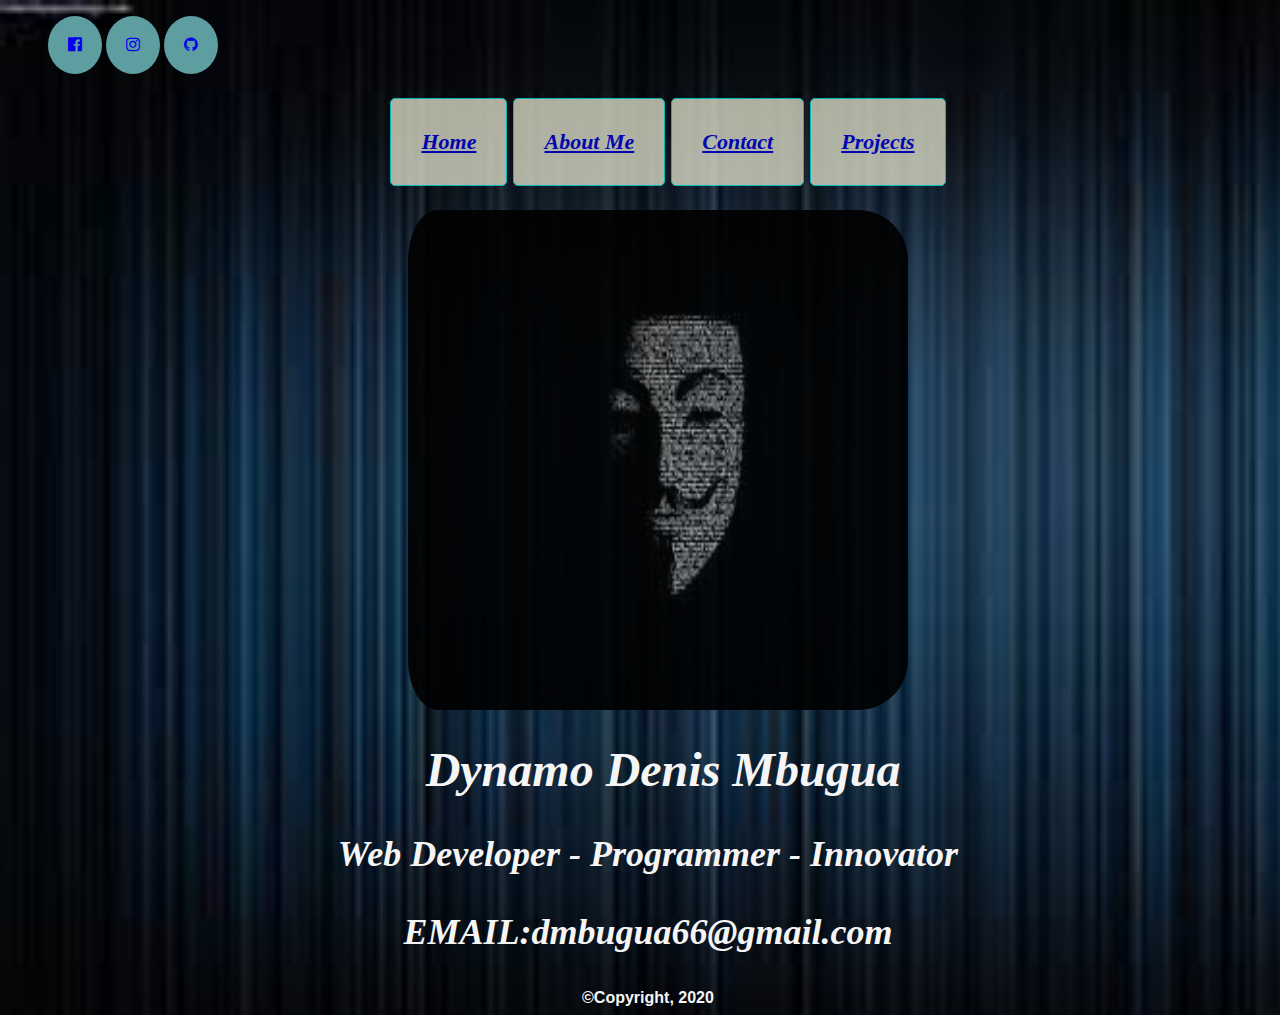
<file: index.html>
<!DOCTYPE html>
<html lang="en">
<head>
    <meta charset="UTF-8">
    <meta name="viewport" content="width=device-width, initial-scale=1.0">
    <meta http-equiv="X-UA-Compatible" content="ie=edge">
    <link rel="stylesheet" type="text/css" href="style.css">
    <link rel="stylesheet" href="https://stackpath.bootstrapcdn.com/font-awesome/4.7.0/css/font-awesome.min.css">
    <title>Denis Mbugua</title>
</head>
<body class="container">
    <div id="icons">
        <ul>
            <li><a href="http://facebook.com" target="_blank" title="Facebook"><i class="fa fa-facebook-official" aria-hidden="true"></i></a></li>
            <li><a href="http://instagram.com" target="_blank" title="Instagram"><i class="fa fa-instagram" aria-hidden="true"></i></a></li>
            <li><a href="http://github.com" target="_blank " title="Github"><i class="fa fa-github" aria-hidden="true"></i></a></li>

            </ul>

    </div>
<div id=body>
    <div id=me>
        <ul id=meinfo>
            <li id=meinfolist><a href="index.html" target="_parent">Home</a></li>
            <li id=meinfolist><a href="aboutme.html" target="_parent">About Me</a></li>
            <li id=meinfolist><a href="contact.html" target="_parent">Contact</a></li>
            <li id=meinfolist><a href="projects.html" target="_parent">Projects</a></li>
        </ul>
    </div>
    <div>
        <img src="images/programmer.jpeg" alt="Denis Mbugua" height="500px" width="500px">
     <div id="me">
        <h1>Dynamo Denis Mbugua</h1>
        <p>Web Developer - Programmer - Innovator</p>
        <p>EMAIL:dmbugua66@gmail.com</p>

    </div>
    <footer id=footer>&copy;Copyright, 2020</footer> 
 </div>  
 
<body>
</html>
</file>
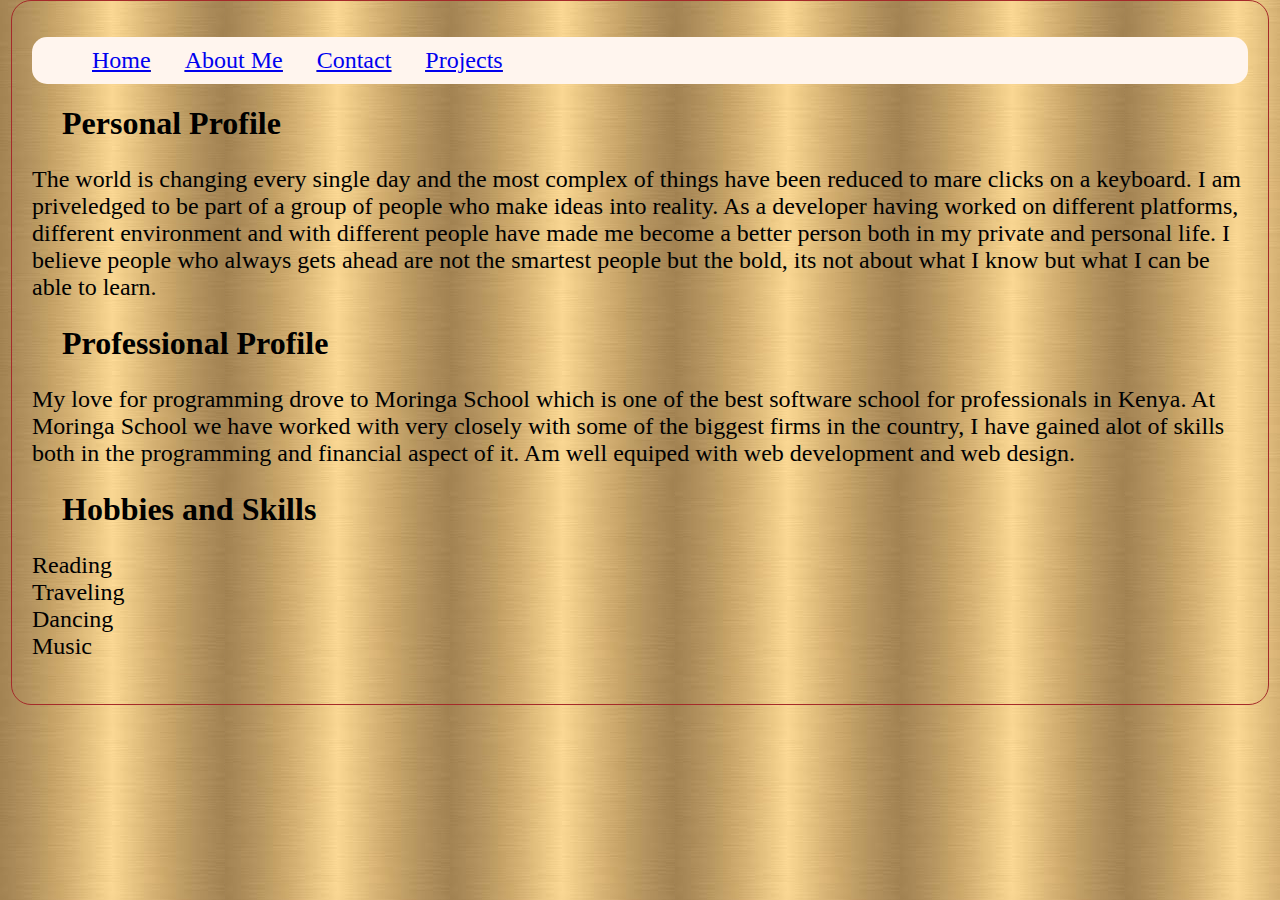
<file: aboutme.html>
<!DOCTYPE html>
<html lang="en">
<head>
    <meta charset="UTF-8">
    <meta name="viewport" content="width=device-width, initial-scale=1.0">
    <meta http-equiv="X-UA-Compatible" content="ie=edge">
    <title>About Dynamo Denis</title>
    <link rel="stylesheet" href="index.html" type="text/css">
    <link rel="stylesheet" href="style.css" type="text/css">
</head>
<body id="container">
        <div id=aboutme>
            <ul id=aboutmelink>
                <li ><a href="index.html" target="_parent">Home</a></li>
                <li ><a href="aboutme.html" target="_parent">About Me</a></li>
                <li ><a href="contact.html" target="_parent">Contact</a></li>
                <li ><a href="projects.html" target="_parent">Projects</a></li>
            </ul>
        </div>
    <body id="mebody">
        
        <div class="profile">
        <h1>Personal Profile</h1>
            <p>The world is changing every single day and the most complex of things have been reduced to mare clicks on a keyboard.
                I am priveledged to be part of a group of people who make ideas into reality. As a developer having worked on different 
                platforms, different environment and with different people have made me become a better person both in my private and 
                personal life. I believe people who always gets ahead are not the smartest people but the bold, its not about what I 
                know but what I can be able to learn.
            </p>
        </div>
        <div class="professional">
            <h1>Professional Profile</h1>
            <p>My love for programming drove to Moringa School which is one of the best software school for professionals in Kenya.
                At Moringa School we have worked with very closely with some of the biggest firms in the country, I have gained alot 
                of skills both in the programming and financial aspect of it. Am well equiped with web development and web design.

            </p>

        </div>
        <div id=hobbies>
            <h1>Hobbies and Skills</h1>
            
            <p>     Reading<br>
                    Traveling <br>
                    Dancing <br>
                    Music <br>
                
            </p> 
        </div>

        
    </body>
</body>
</html>
</file>
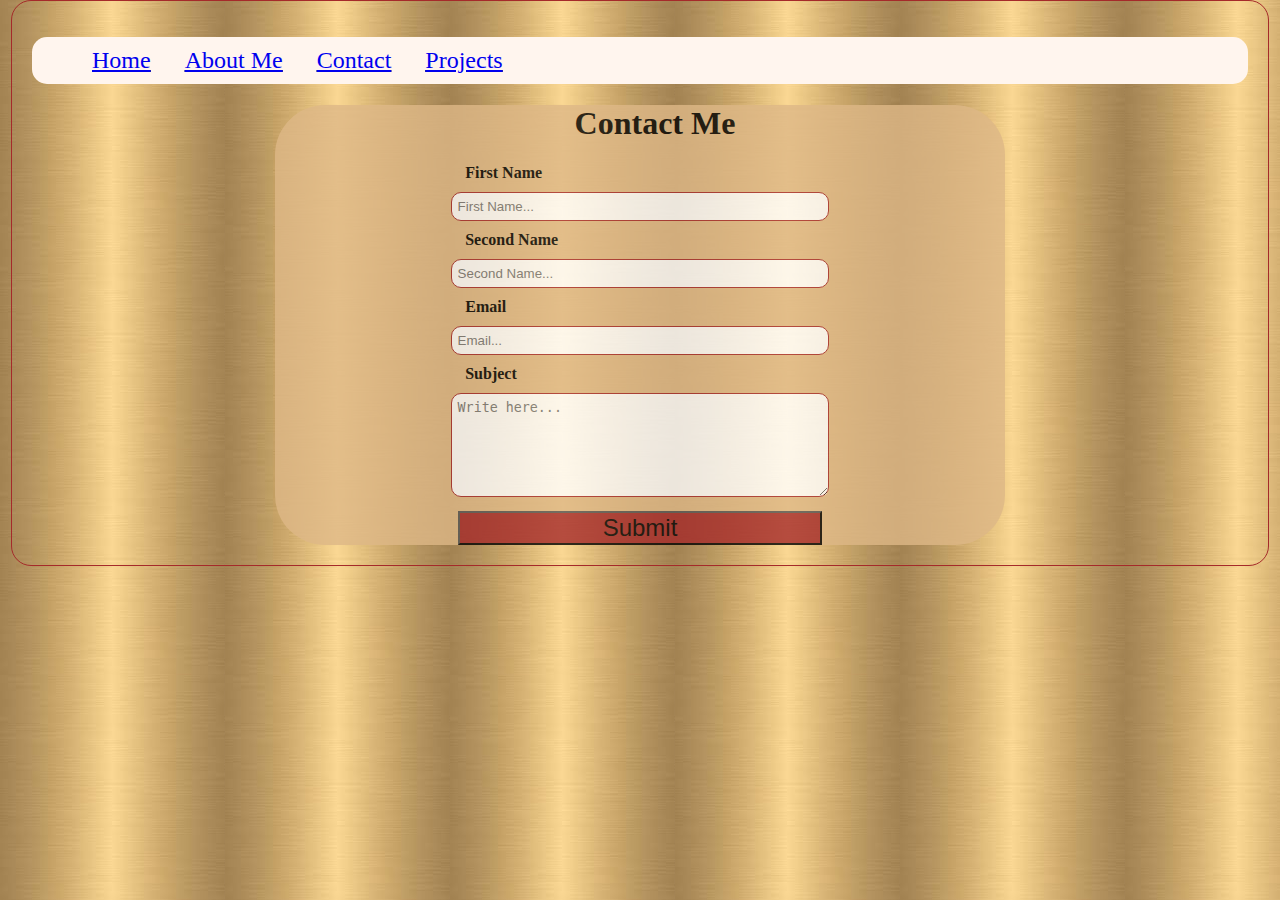
<file: contact.html>
<!DOCTYPE html>
<html lang="en">
<head>
    <meta charset="UTF-8">
    <meta name="viewport" content="width=device-width, initial-scale=1.0">
    <meta http-equiv="X-UA-Compatible" content="ie=edge">
    <link rel="stylesheet" href="style.css">
    <title>Contact Dynamo Denis</title>
</head>
<body id="container">
    <div id=aboutme>
        <ul id=aboutmelink>
            <li ><a href="index.html" target="_parent">Home</a></li>
            <li ><a href="aboutme.html" target="_parent">About Me</a></li>
            <li ><a href="contact.html" target="_parent">Contact</a></li>
            <li ><a href="projects.html" target="_parent">Projects</a></li>
        </ul>
    </div>
    <body class="contactbody">
        <div id=contactbody>
            <h1>Contact Me</h1>
            <form action="contact" id="form">
                <label for="name" id="name" >First Name</label> <br>
                <input type="text" id="name" placeholder="First Name...">
                <br>
                <label for="name" id="name">Second Name</label><br>
                <input type="text" id="name" placeholder="Second Name...">
                <br>
                <label for="email" id="email">Email</label><br>
                <input type="text" id="email" placeholder="Email..." >
                <br>
                <label for="subject" id="subject">Subject</label><br>
                <textarea id="subject"  placeholder="Write here..." rows="6" cols="50"></textarea><br>
                <input type="button" value="Submit">
            </form>
        </div>
        
    </body>
</body>
</html>
</file>
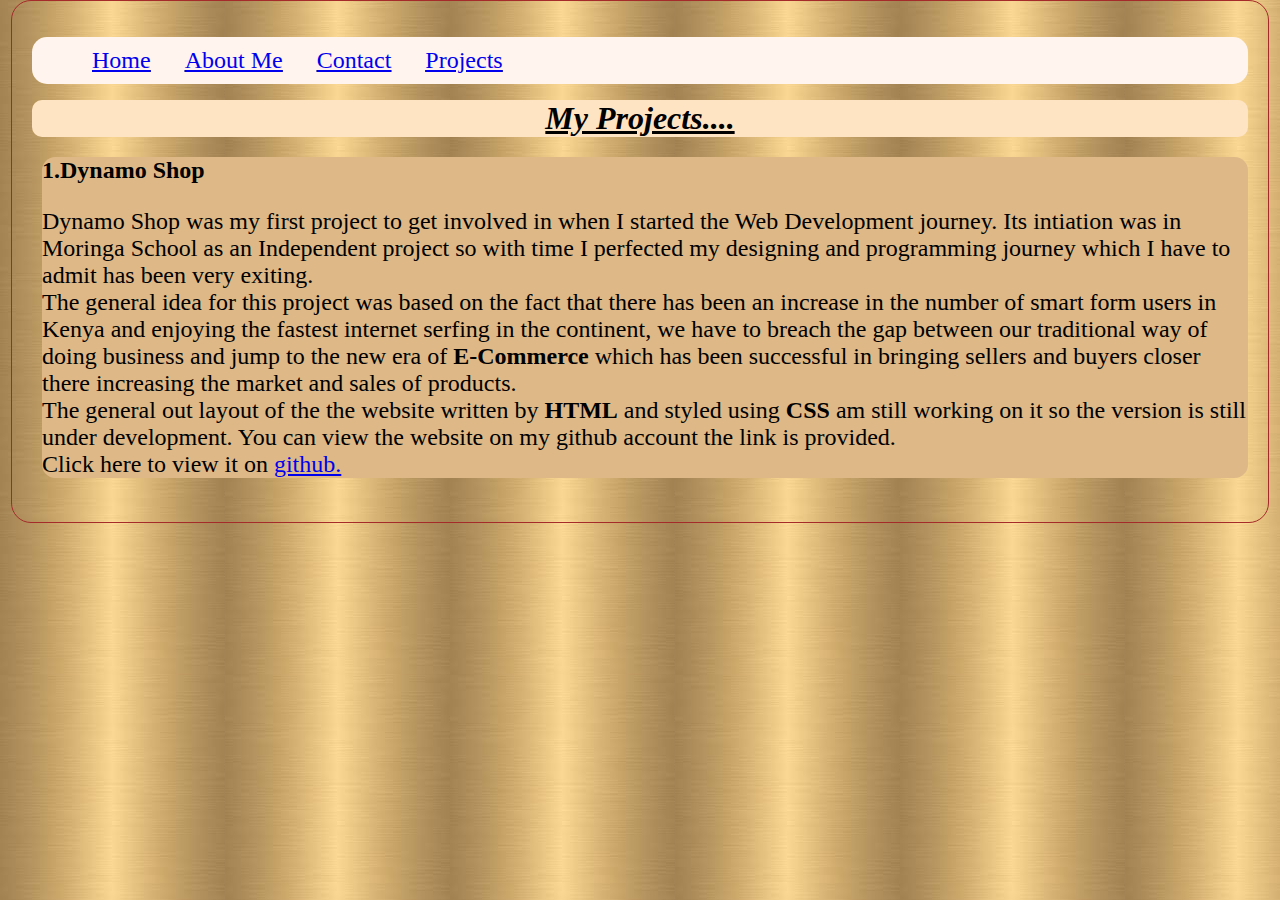
<file: projects.html>
<!DOCTYPE html>
<html lang="en">
<head>
    <meta charset="UTF-8">
    <meta name="viewport" content="width=device-width, initial-scale=1.0">
    <meta http-equiv="X-UA-Compatible" content="ie=edge">
    <link rel="stylesheet" href="style.css">
    <title>Dynamo Denis Projects</title>
</head>
<body id=container>
    <div id=aboutme>
        <ul id=aboutmelink>
            <li ><a href="index.html" target="_parent">Home</a></li>
            <li ><a href="aboutme.html" target="_parent">About Me</a></li>
            <li ><a href="contact.html" target="_parent">Contact</a></li>
            <li ><a href="projects.html" target="_parent">Projects</a></li>
        </ul>
    </div>
    <h1 class=projects>My Projects....</h1>
    <div id=projects>
        <h2>1.Dynamo Shop</h2>
        <p>Dynamo Shop was my first project to get involved in when I started the Web Development journey. 
            Its intiation was in Moringa School as an Independent project so with time I perfected my designing and programming journey 
            which I have to admit has been very exiting. <br>
            The general idea for this project was based on the fact that there has been an increase in the number
            of smart form users in Kenya and enjoying the fastest internet serfing in the continent, we have 
            to breach the gap between our traditional way of doing business and jump to the new era of <strong>E-Commerce</strong>
            which has been successful in bringing sellers and buyers closer there increasing the market and sales of products. <br>
            The general out layout of the the website written by <strong>HTML</strong> and styled using <strong>CSS</strong>
            am still working on it so the version is still under development. You can view the website on my github
            account the link is provided. <br>
            Click here to view it on <a href="https://github.com/dynamodenis/dynamo-shop-on-moringa.git" target="_blank">github.</a>
        </p>
    </div>
    
</body>
</html>
</file>
<file: style.css>
.container{
    background-image: url("images/index.jpeg");
    background-size: cover;
    width: 100%;
    
}
/*adding icons on front page*/
#icons ul{
    list-style-type: none;
}
#icons li{
    display: inline-block;
    padding: 20px;
    background-color: cadetblue;
    border-radius: 50%;
}
#icons li:hover{
    background-color: blue;
}
/*display the meinfo element inline and remove the dots*/
#meinfo{
    list-style-type: none;
    opacity: 70%;
    text-align: center;
    
    
}
#meinfolist{
    display: inline-block;
    padding: 30px;
    border: 1pt aqua solid;
    background-color: beige;
    border-radius: 5px;
    font-weight: bold;
    font-size: 22px;
}
/*when you hover round the link it will turn red*/
a:hover{
    background-color: red;
}
/*when you visit the link it turns blue*/
a:visited{
    background-color: green;
}

img{
    border-radius: 50px;
    opacity: 90%;
    padding-left: 20px;
    margin-left: auto;
    margin-right: auto;
    display: block;
}
h1{
    margin-left: 30px;
    font-weight: bolder;
    font-size: 2em;
    
}
#me{
    display: block;
    text-align: center;
    font-weight: bolder;
    font-style: oblique;
    text-shadow: silver;
    font-size: 1.5em;
    color: whitesmoke;
}
#footer{
    color: whitesmoke;
    text-align: center;
    font-weight: bold;
    font-family: 'Franklin Gothic Medium', 'Arial Narrow', Arial, sans-serif;
}
  

/*this css designs the about me page*/
#mebody{
    background-image: url("images/about.jpeg");
    border: 0pt black solid;
    margin:40px;
    height: auto;
    padding: 30px;
    border-radius: 100px;
    border-bottom-color: darkgrey;
    border-bottom-width: 4pt;
    border-top-color: darkgrey;
    border-top-width: 4pt;
    width: auto;
    display: block;

}
/*add navigation links of about me, contact,projects page*/
#aboutme{
    background-color: seashell;
    border-radius: 15px;
    margin: 0px;
}
#aboutmelink{
    list-style-type: none;
}
#aboutmelink li{
    display: inline-block;
    padding: 10px;
    padding-left:20px ;
    text-decoration: underline;
    font-size: 1.5em;
}
/*change all headings of the headlines in the body*/
#mebody h1{
    font-style: italic;
    font-family: Arial, Helvetica, sans-serif;
    padding-left: 20px;
    text-align: left;
    color: darkslategray;
}
p{
    font-size: 1.5em;
}

/* this is css for the contact page*/
.contactbody{
    background-image: url("images/about.jpeg");
}
#contactbody{
    text-align: center;
    margin: auto;
    background-color:burlywood;
    opacity: 80%;
    width: 60%;
    border-radius: 50px;
}
input[type=text],textarea{
    padding: 6px;
    margin-top: 10px;
    margin-bottom: 10px;
    border: 1pt brown solid;
    border-radius: 10px;
    resize: vertical;
    width: 50%;
    
}
input[type=button]{
    width: 50%;
    background-color: brown;
    font-size:1.5em;
}
input[type=button]:hover{
    background-color: red;
}
h1{
    font-weight: bolder;
    font-family: Cambria, Cochin, Georgia, Times, 'Times New Roman', serif;
}
label{
    float: left;
    padding-left: 190px;
    font-weight: bold;
}

/* this css styles the projects page*/
#container{
    width: 95%;
    margin:auto;
    background-image: url("images/about.jpeg");
    border: 1pt brown solid;
    border-radius: 15pt;
    padding: 20px;

}
.projects{
    font-family: Georgia, 'Times New Roman', Times, serif;
    font-style: oblique;
    text-decoration: underline;
    margin: auto;
    background-color: bisque;
    border-radius: 10px;
    text-align: center;

    
}
#projects{
    background-color: burlywood;
    border-radius: 10pt;
    margin-left: 10px;
    
}
</file>
